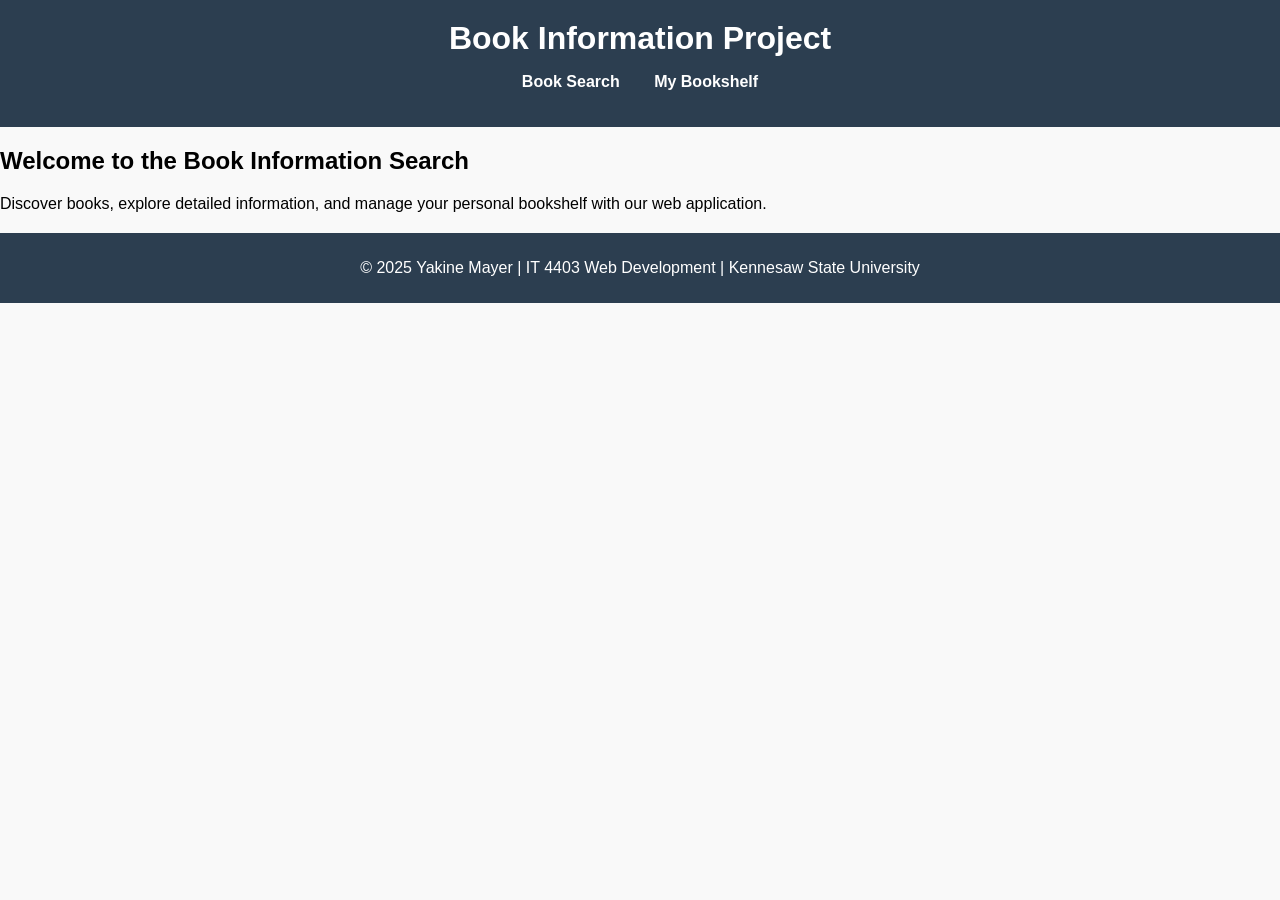
<file: index.html>
<!DOCTYPE html>
<html lang="en">
<head>
    <meta charset="UTF-8">
    <meta name="viewport" content="width=device-width, initial-scale=1.0">
    <title>Book Information Project</title>
    <link rel="stylesheet" href="styles.css">
</head>
<body>
    <header>
        <h1>Book Information Project</h1>
        <nav>
            <ul>
                <li><a href="book.html">Book Search</a></li>
                <li><a href="bookshelf.html">My Bookshelf</a></li>
            </ul>
        </nav>
    </header>

    <section class="intro">
        <h2>Welcome to the Book Information Search</h2>
        <p>Discover books, explore detailed information, and manage your personal bookshelf with our web application.</p>
    </section>

    <footer>
        <p>&copy; 2025 Yakine Mayer | IT 4403 Web Development | Kennesaw State University</p>
    </footer>
</body>
</html>
</file>
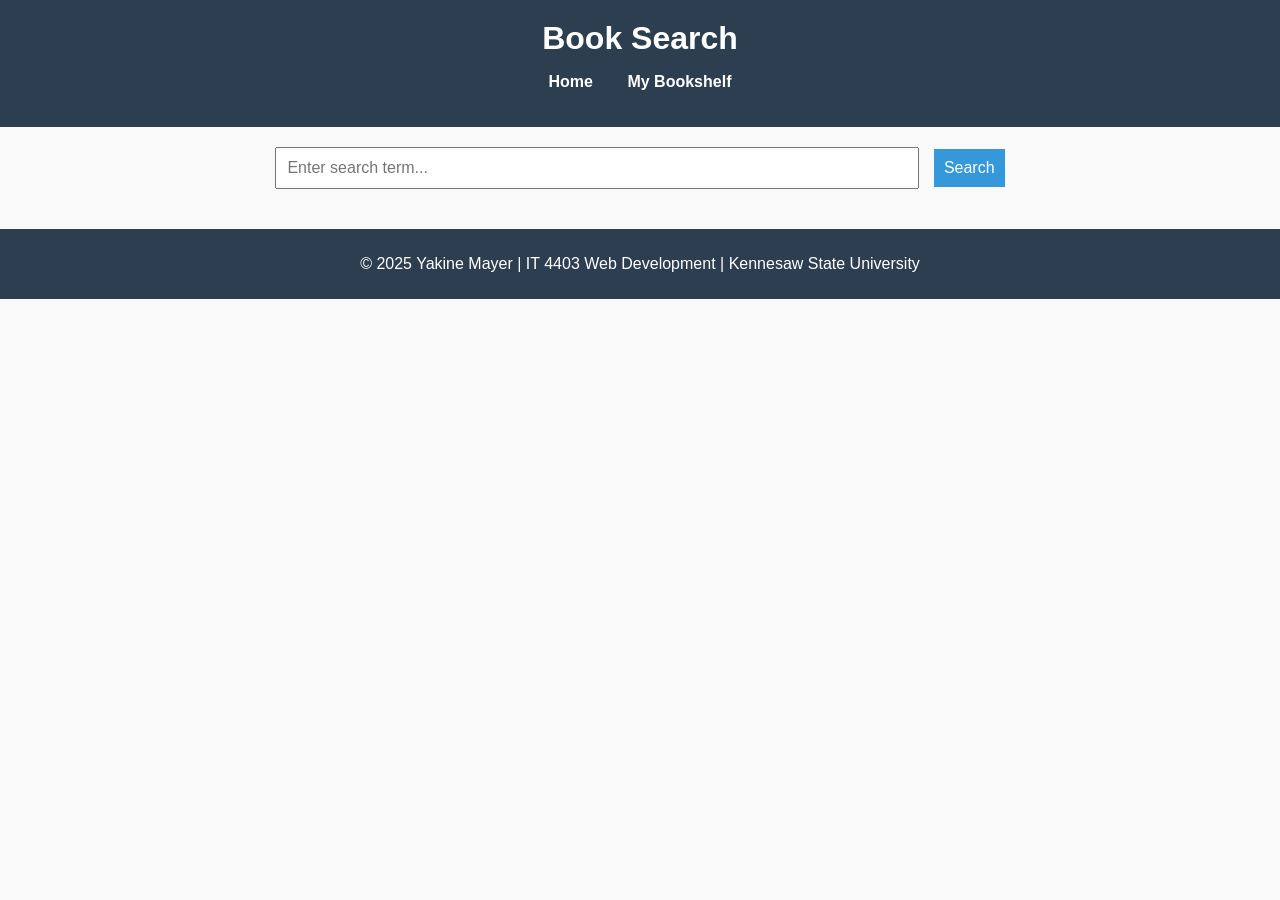
<file: book.html>
<!DOCTYPE html>
<html lang="en">
<head>
    <meta charset="UTF-8">
    <meta name="viewport" content="width=device-width, initial-scale=1.0">
    <title>Book Search</title>
    <link rel="stylesheet" href="styles.css">
</head>
<body>

    <header>
        <h1>Book Search</h1>
        <nav>
            <ul>
                <li><a href="index.html">Home</a></li>
                <li><a href="bookshelf.html">My Bookshelf</a></li>
            </ul>
        </nav>
    </header>

    <section class="search-container">
        <input type="text" id="search-input" placeholder="Enter search term..." />
        <button id="search-btn">Search</button>
    </section>

    <section id="book-list" class="book-list">
        <!-- Books will be dynamically added here -->
    </section>

    <div id="pagination" class="pagination">
        <!-- Pagination will be dynamically added here -->
    </div>

    <footer>
        <p>&copy; 2025 Yakine Mayer | IT 4403 Web Development | Kennesaw State University</p>
    </footer>

    <script src="https://code.jquery.com/jquery-3.6.0.min.js"></script>
    <script src="scripts.js"></script>

</body>
</html>
</file>
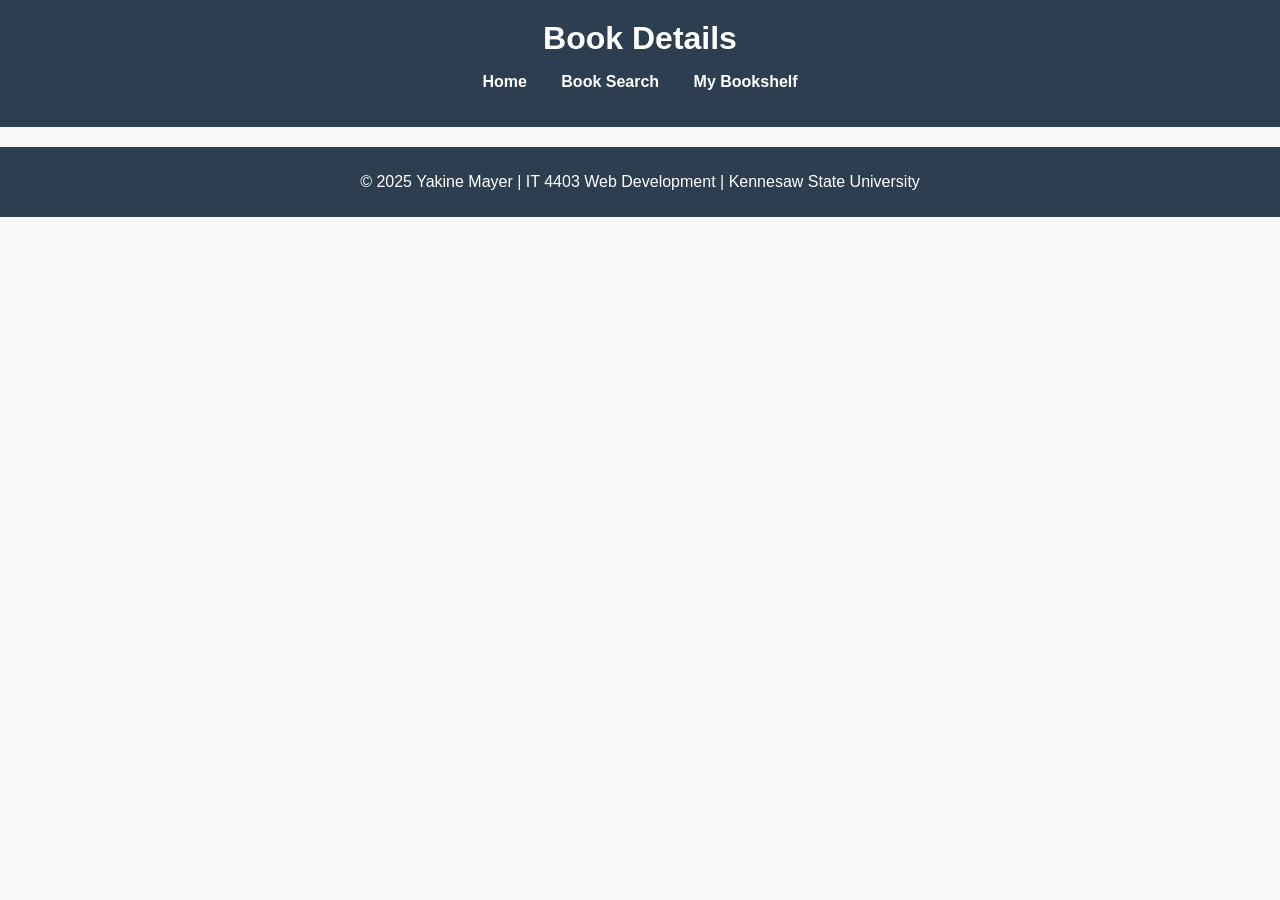
<file: bookdetails.html>
<!DOCTYPE html>
<html lang="en">
<head>
    <meta charset="UTF-8">
    <meta name="viewport" content="width=device-width, initial-scale=1.0">
    <title>Book Details</title>
    <link rel="stylesheet" href="styles.css">
</head>
<body>
    <header>
        <h1>Book Details</h1>
        <nav>
            <ul>
                <li><a href="index.html">Home</a></li>
                <li><a href="book.html">Book Search</a></li>
                <li><a href="bookshelf.html">My Bookshelf</a></li>
            </ul>
        </nav>
    </header>

    <section id="book-detail"></section>

    <footer>
        <p>&copy; 2025 Yakine Mayer | IT 4403 Web Development | Kennesaw State University</p>
    </footer>

    <script src="scripts.js"></script>
</body>
</html>
</file>
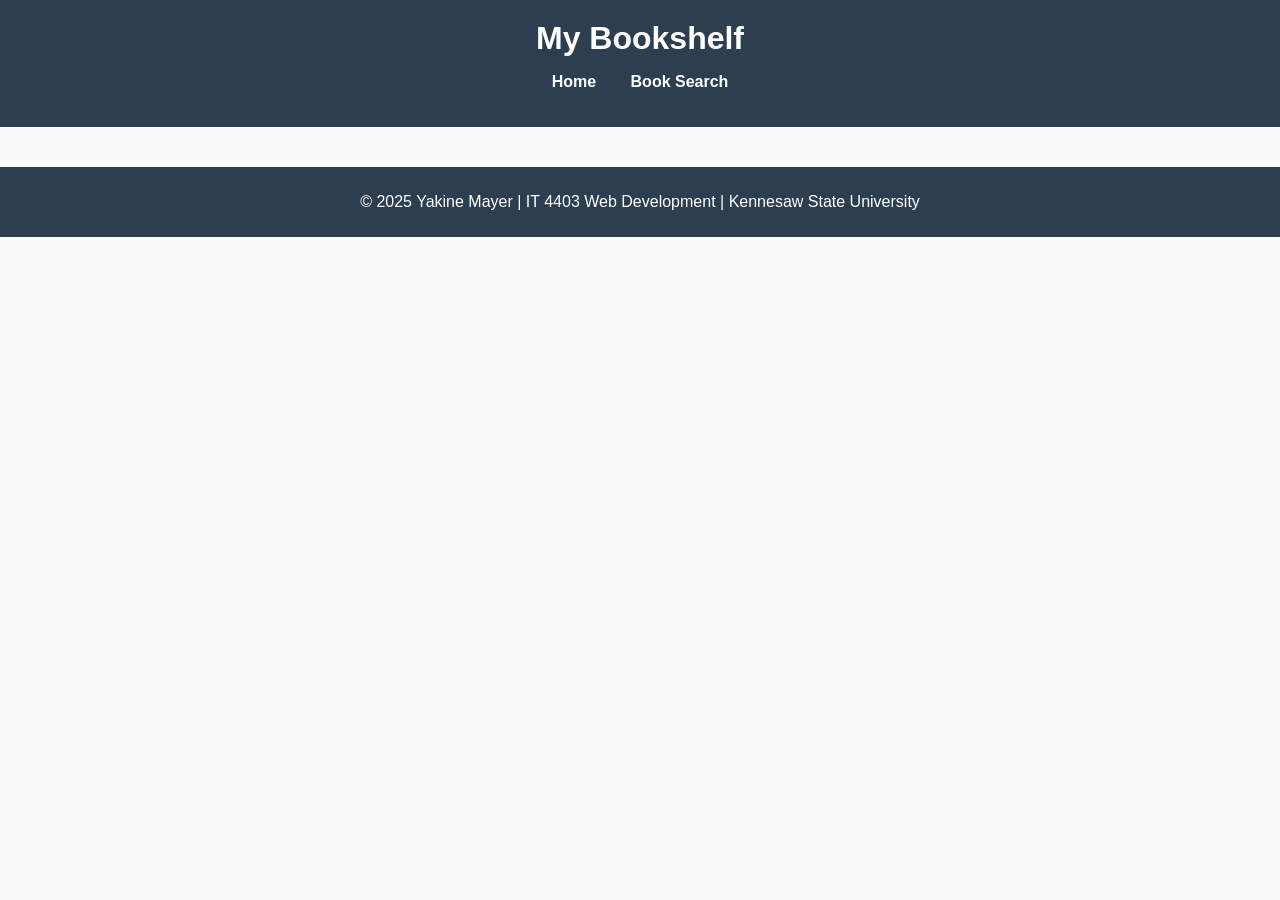
<file: bookshelf.html>
<!DOCTYPE html>
<html lang="en">
<head>
    <meta charset="UTF-8">
    <meta name="viewport" content="width=device-width, initial-scale=1.0">
    <title>My Bookshelf</title>
    <link rel="stylesheet" href="styles.css">
</head>
<body>
    <header>
        <h1>My Bookshelf</h1>
        <nav>
            <ul>
                <li><a href="index.html">Home</a></li>
                <li><a href="book.html">Book Search</a></li>
            </ul>
        </nav>
    </header>

    <section id="bookshelf-list" class="book-list"></section>

    <footer>
        <p>&copy; 2025 Yakine Mayer | IT 4403 Web Development | Kennesaw State University</p>
    </footer>

    <script src="scripts.js"></script>
</body>
</html>
</file>
<file: styles.css>
/* General Styles */
body {
    font-family: Arial, sans-serif;
    margin: 0;
    padding: 0;
    background-color: #f9f9f9;
}

header {
    background-color: #2c3e50;
    color: white;
    padding: 20px;
    text-align: center;
}

header h1 {
    margin: 0;
}

nav ul {
    list-style-type: none;
    padding: 0;
}

nav ul li {
    display: inline;
    margin: 0 15px;
}

nav ul li a {
    color: white;
    text-decoration: none;
    font-weight: bold;
}

footer {
    background-color: #2c3e50;
    color: white;
    padding: 10px;
    text-align: center;
    margin-top: 20px;
}

.search-container {
    text-align: center;
    margin: 20px;
}

.search-container input {
    padding: 10px;
    font-size: 1em;
    width: 50%;
}

.search-container button {
    padding: 10px;
    font-size: 1em;
    margin-left: 10px;
    background-color: #3498db;
    color: white;
    border: none;
    cursor: pointer;
}

.search-container button:hover {
    background-color: #2980b9;
}

.book-list {
    display: flex;
    flex-wrap: wrap;
    justify-content: center;
    margin-top: 20px;
}

.book {
    margin: 15px;
    padding: 15px;
    border: 1px solid #ccc;
    background-color: white;
    border-radius: 10px;
    width: 200px;
    text-align: center;
}

.book img {
    max-width: 100%;
    border-radius: 5px;
}

.book h3 {
    margin-top: 10px;
}

.book a {
    text-decoration: none;
    color: #3498db;
    font-weight: bold;
}

.book a:hover {
    text-decoration: underline;
}

.pagination {
    text-align: center;
    margin-top: 20px;
}

.pagination button {
    padding: 10px 15px;
    margin: 0 5px;
    background-color: #3498db;
    color: white;
    border: none;
    cursor: pointer;
}

.pagination button:hover {
    background-color: #2980b9;
}
</file>
